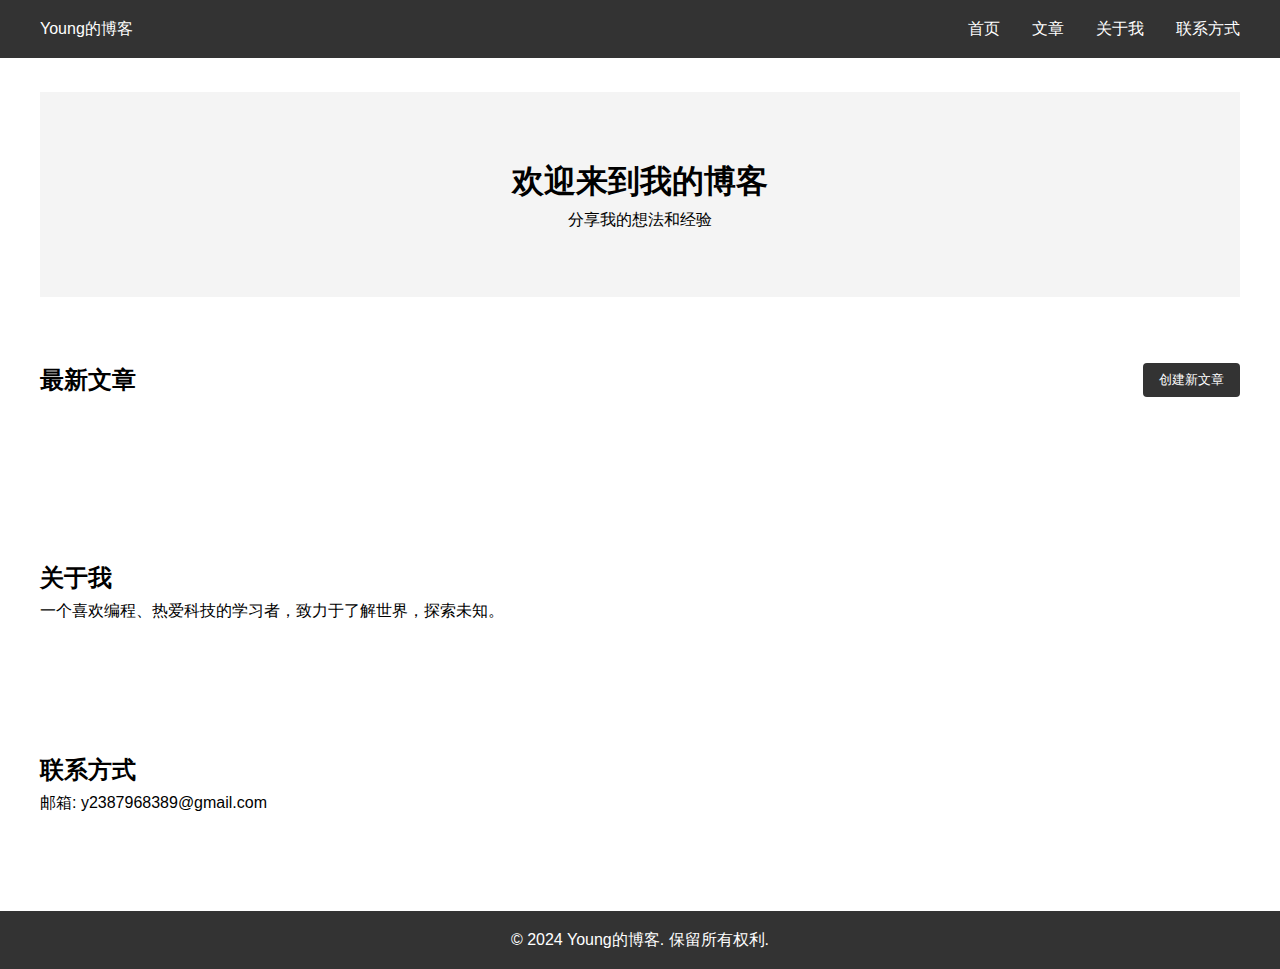
<file: index.html>
<!DOCTYPE html>
<html lang="zh">
<head>
    <meta charset="UTF-8">
    <meta name="viewport" content="width=device-width, initial-scale=1.0">
    <title>Young的个人博客</title>
    <link rel="stylesheet" href="styles.css">
</head>
<body>
    <header>
        <nav>
            <div class="logo">Young的博客</div>
            <ul class="nav-links">
                <li><a href="#home">首页</a></li>
                <li><a href="#articles">文章</a></li>
                <li><a href="#about">关于我</a></li>
                <li><a href="#contact">联系方式</a></li>
            </ul>
        </nav>
    </header>

    <main>
        <section id="home" class="hero">
            <h1>欢迎来到我的博客</h1>
            <p>分享我的想法和经验</p>
        </section>

        <section id="articles" class="articles">
            <div class="articles-header">
                <h2>最新文章</h2>
                <button id="newArticleBtn" class="new-article-btn">创建新文章</button>
            </div>
            
            <!-- 添加创建文章的表单 -->
            <div id="articleForm" class="article-form hidden">
                <h3>创建新文章</h3>
                <form id="createArticleForm">
                    <div class="form-group">
                        <label for="articleTitle">文章标题</label>
                        <input type="text" id="articleTitle" required>
                    </div>
                    <div class="form-group">
                        <label for="articleSummary">文章简介</label>
                        <textarea id="articleSummary" rows="2" required></textarea>
                    </div>
                    <div class="form-group">
                        <label for="articleContent">文章内容</label>
                        <textarea id="articleContent" rows="10" required></textarea>
                    </div>
                    <div class="form-buttons">
                        <button type="submit">发布文章</button>
                        <button type="button" id="cancelArticle">取消</button>
                    </div>
                </form>
            </div>

            <div class="article-grid">
                <article class="article-card">
                    <h3>文章标题 1</h3>
                    <p>文章简介...</p>
                    <a href="#">阅读更多</a>
                </article>
                <article class="article-card">
                    <h3>文章标题 2</h3>
                    <p>文章简介...</p>
                    <a href="#">阅读更多</a>
                </article>
            </div>
        </section>

        <section id="about" class="about">
            <h2>关于我</h2>
            <p>一个喜欢编程、热爱科技的学习者，致力于了解世界，探索未知。</p>
        </section>

        <section id="contact" class="contact">
            <h2>联系方式</h2>
            <p>邮箱: y2387968389@gmail.com</p>
        </section>
    </main>

    <footer>
        <p>&copy; 2024 Young的博客. 保留所有权利.</p>
    </footer>
    <script src="script.js"></script>
</body>
</html>
</file>
<file: styles.css>
* {
    margin: 0;
    padding: 0;
    box-sizing: border-box;
}

body {
    font-family: 'Arial', sans-serif;
    line-height: 1.6;
}

header {
    background-color: #333;
    color: white;
    padding: 1rem;
    position: fixed;
    width: 100%;
    top: 0;
}

nav {
    display: flex;
    justify-content: space-between;
    align-items: center;
    max-width: 1200px;
    margin: 0 auto;
}

.nav-links {
    display: flex;
    list-style: none;
}

.nav-links li {
    margin-left: 2rem;
}

.nav-links a {
    color: white;
    text-decoration: none;
}

main {
    margin-top: 60px;
    padding: 2rem;
}

section {
    max-width: 1200px;
    margin: 0 auto;
    padding: 4rem 0;
}

.hero {
    text-align: center;
    padding: 4rem 0;
    background-color: #f4f4f4;
}

.article-grid {
    display: grid;
    grid-template-columns: repeat(auto-fit, minmax(300px, 1fr));
    gap: 2rem;
    margin-top: 2rem;
}

.article-card {
    background: white;
    padding: 1.5rem;
    border-radius: 8px;
    box-shadow: 0 2px 5px rgba(0,0,0,0.1);
}

.article-card h3 {
    margin-bottom: 1rem;
}

.article-card a {
    display: inline-block;
    margin-top: 1rem;
    color: #333;
    text-decoration: none;
}

footer {
    background-color: #333;
    color: white;
    text-align: center;
    padding: 1rem;
    position: relative;
    bottom: 0;
    width: 100%;
}

@media (max-width: 768px) {
    .nav-links {
        display: none;
    }
    
    main {
        margin-top: 50px;
    }
}

.articles-header {
    display: flex;
    justify-content: space-between;
    align-items: center;
    margin-bottom: 2rem;
}

.new-article-btn {
    padding: 0.5rem 1rem;
    background-color: #333;
    color: white;
    border: none;
    border-radius: 4px;
    cursor: pointer;
    transition: background-color 0.3s;
}

.new-article-btn:hover {
    background-color: #555;
}

.article-form {
    background: white;
    padding: 2rem;
    border-radius: 8px;
    box-shadow: 0 2px 5px rgba(0,0,0,0.1);
    margin-bottom: 2rem;
}

.article-form.hidden {
    display: none;
}

.form-group {
    margin-bottom: 1.5rem;
}

.form-group label {
    display: block;
    margin-bottom: 0.5rem;
    font-weight: bold;
}

.form-group input,
.form-group textarea {
    width: 100%;
    padding: 0.5rem;
    border: 1px solid #ddd;
    border-radius: 4px;
    font-family: inherit;
}

.form-group textarea {
    resize: vertical;
}

.form-buttons {
    display: flex;
    gap: 1rem;
}

.form-buttons button {
    padding: 0.5rem 1rem;
    border: none;
    border-radius: 4px;
    cursor: pointer;
    transition: background-color 0.3s;
}

.form-buttons button[type="submit"] {
    background-color: #333;
    color: white;
}

.form-buttons button[type="submit"]:hover {
    background-color: #555;
}

.form-buttons button[type="button"] {
    background-color: #ddd;
}

.form-buttons button[type="button"]:hover {
    background-color: #ccc;
}

/* 文章详情页样式 */
.article-detail {
    max-width: 800px;
    margin: 2rem auto;
    padding: 2rem;
    background: white;
    border-radius: 8px;
    box-shadow: 0 2px 5px rgba(0,0,0,0.1);
}

.article-actions {
    display: flex;
    gap: 1rem;
    margin-bottom: 2rem;
}

.edit-btn, .delete-btn {
    padding: 0.5rem 1rem;
    border: none;
    border-radius: 4px;
    cursor: pointer;
    transition: background-color 0.3s;
}

.edit-btn {
    background-color: #4CAF50;
    color: white;
}

.edit-btn:hover {
    background-color: #45a049;
}

.delete-btn {
    background-color: #f44336;
    color: white;
}

.delete-btn:hover {
    background-color: #da190b;
}

.article-detail h1 {
    margin-bottom: 2rem;
    color: #333;
}

.article-detail #articleContent {
    line-height: 1.8;
    color: #444;
}
</file>
